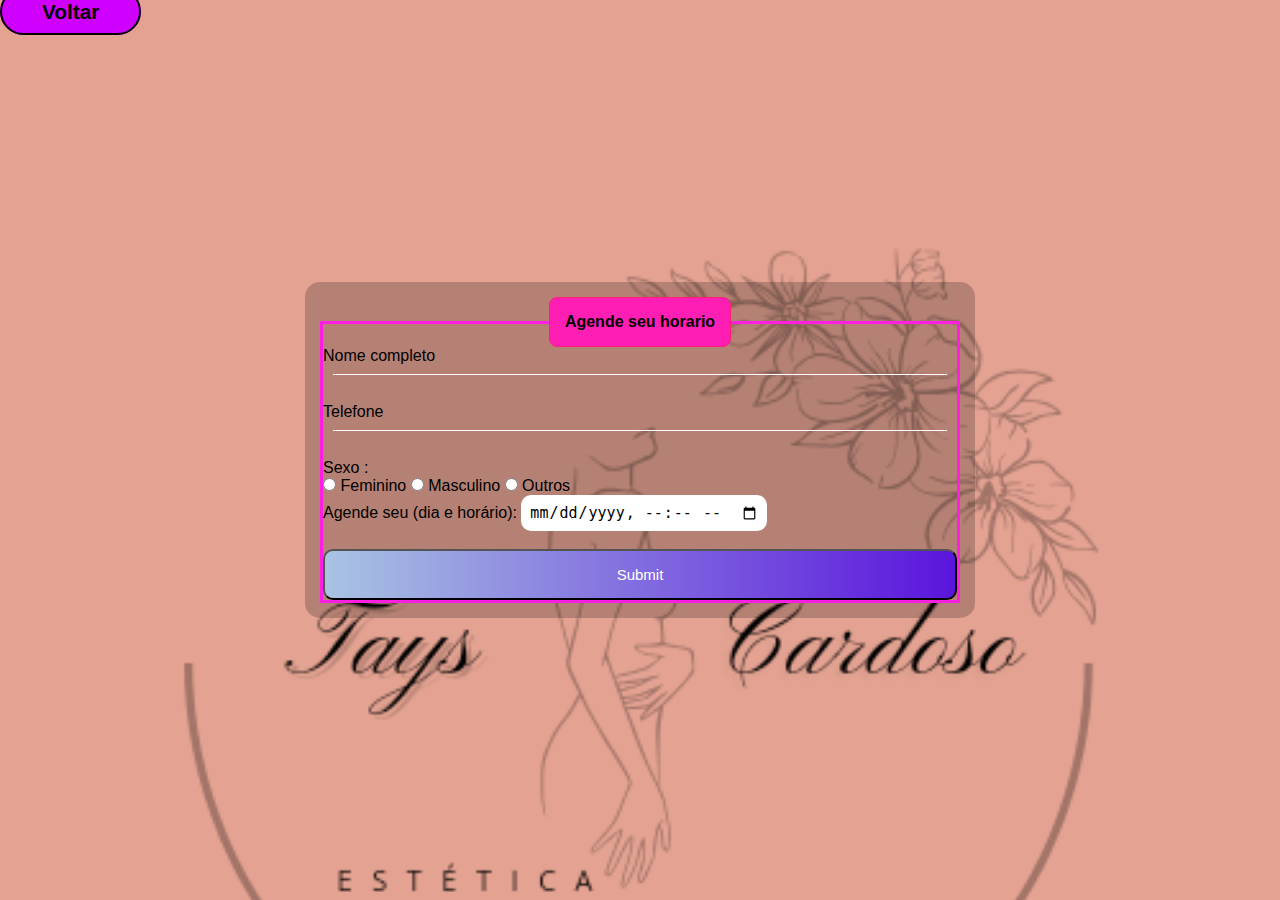
<file: agendamento.html>
<!DOCTYPE html>
<html lang="pt-br">

<head>
    <meta charset="UTF-8">
    <meta http-equiv="X-UA-Compatible" content="IE=edge">
    <meta name="viewport" content="width=device-width, initial-scale=1.0">
    <title>Formulário</title>
    <style>
        * {
            padding: 0%;
            margin: 0%;
        }

        body {
            width: 100vw;
            height: 100vh;
            font-family: Arial, Helvetica, sans-serif;

            background-color: blueviolet;
            background-image: url(img/logo01.png);
            background-size: cover;
            position: center top;
            background-repeat: no-repeat;
        }

        .box {
            color: black;
            position: absolute;
            top: 50%;
            left: 50%;
            transform: translate(-50%, -50%);
            /*fica no centro o formulario*/
            background-color: rgba(0, 0, 0, 0.204);
            /*cor de fundo da tabela */
            padding: 15px;
            border-radius: 15px;
            width: 50%;

        }

        fieldset {
            border: 3px solid rgb(255, 30, 225);
            /*borda com a cor*/
        }

        legend {
            border: 1px solid rgb(255, 30, 120);
            /* cor na borda */
            padding: 15px;
            text-align: center;
            background-color: rgb(255, 30, 180);
            border-radius: 8px;

        }

        .inputBox {
            position: relative;
            padding: 10px;

        }

        .inputUser {
            background: none;
            border: none;
            border-bottom: 1px solid white;
            outline: none;
            color: white;
            font-size: 15px;
            width: 100%;
            letter-spacing: 2px;
        }

        .labelinput {
            position: absolute;
            top: 0px;
            left: 0px;
            pointer-events: none;
            transition: .5s;

        }

        .inputUser:focus~.labelinput,
        .inputUser:valid~.labelinput {
            /*aqui que acontece a açáo da palavra subir*/
            top: -20px;
            font-size: 12px;
            color: white;
        }

        #idata {
            border: none;
            padding: 8px;
            border-radius: 10px;
            /*borda arrendondada*/
            outline: none;
            font-size: 15px;
        }

        #submit {
            background-image: linear-gradient(to right, rgba(0, 92, 197, 0.294), rgb(90, 20, 220));
            width: 100%;
            /*largura */
            padding: 15px;
            /*altura*/
            color: white;
            /*cor da palavra*/
            cursor: pointer;
            /*quando vira uma mão no cursor*/
            border-radius: 10px;
            /*arrendondamento na borda*/
            font-size: 15px;
            /*taanho da palavra*/
        }

        .botao {
            text-decoration: none;
            color: black;
            font-size: 1.3em;
            font-weight: 700;
            background-color: rgb(208, 0, 255);
            padding: 10px 40px;
            border: 2px solid black;
            border-radius: 25px;
        }
    </style>
</head>

<body>
    <div class="box">
        <form action="https://formsubmit.co/quelianeb@gmail.com" method="POST">
            <fieldset>

                <legend><b>Agende seu horario </b></legend>

                <div class="inputBox">
                    <input type="text" name="nome" id="inome" class="inputUser" required>
                    <label for="inome" class="labelinput">Nome completo</label>
                </div>
                <br>

                <div class="inputBox">
                    <input type="tel" name="telefone" id="itelefone" class="inputUser" required>
                    <label for="itelefone" class="labelinput">Telefone</label>
                </div>
                <br>
                <p>Sexo :</p>
                <input type="radio" name="genero" id="ifeminino" value="feminino" required>
                <label for="ifeminino">Feminino </label>
                <input type="radio" name="genero" id="imasculino" value="masculino" required>
                <label for="imasculino">Masculino</label>
                <input type="radio" name="genero" id="ioutro" value="outro" required>
                <label for="ioutro">Outros</label>

                <br>
                <!--ADICIONAR AGENDA AQUI-->
                <div class="data">
                    <label for="idata">Agende seu (dia e horário):</label>
                    <input type="datetime-local" id="idata" name="birthdaytime" required>

                </div>

                <br>
                <input type="submit" name="submit" id="submit">
               

            </fieldset> 
           
        </form>
    </div>
     <a href="index.html" class="botao">Voltar</a>

</body>

</html>
</file>
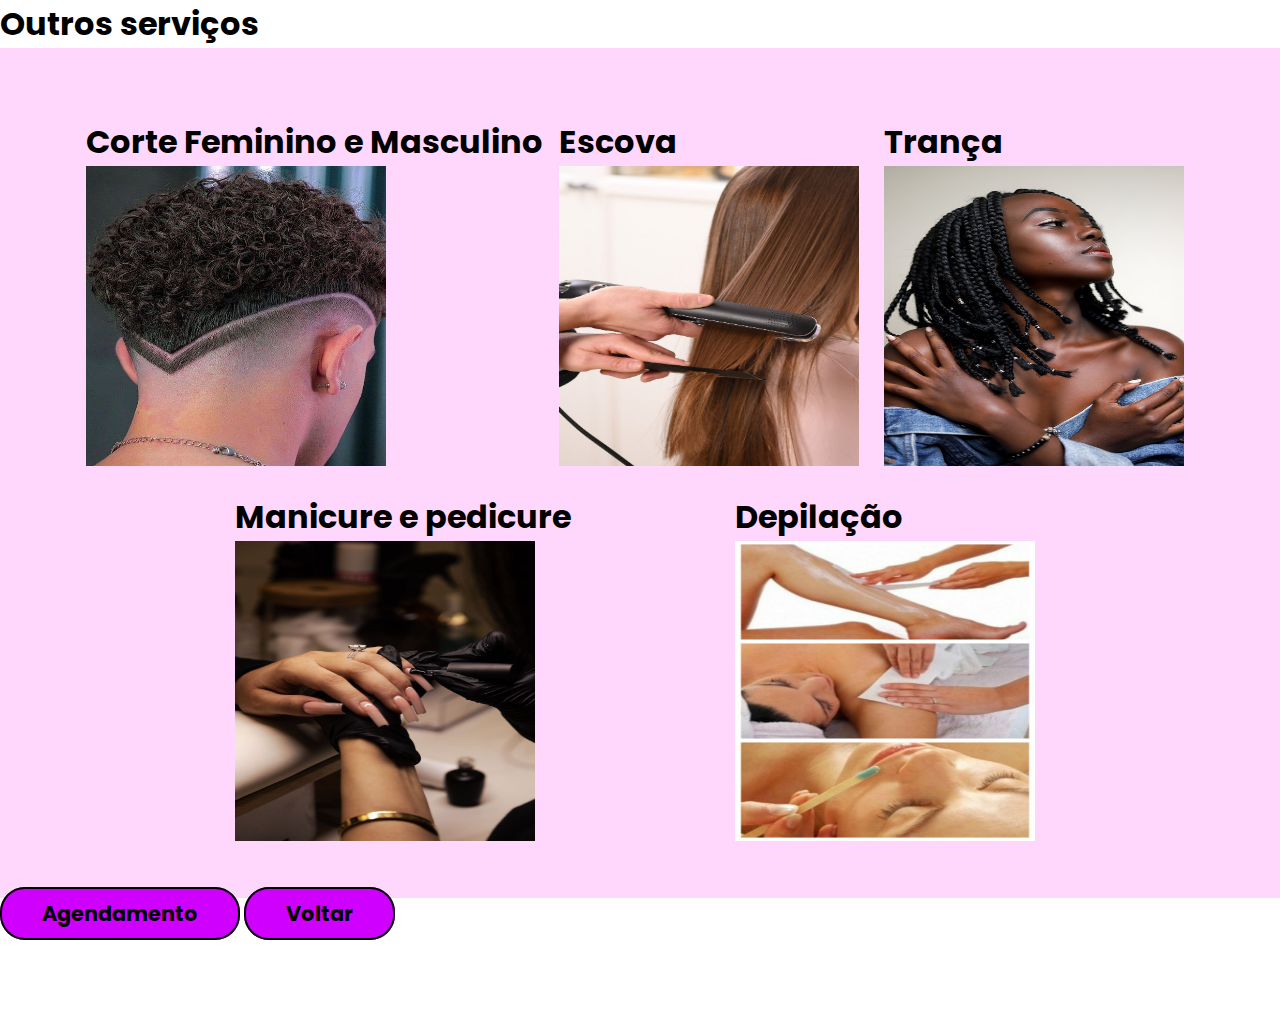
<file: servico.html>
<!DOCTYPE html>
<html lang="en">

<head>
    <meta charset="UTF-8">
    <meta name="viewport" content="width=device-width, initial-scale=1.0">
    <title>Outros tipos de serviços</title>
    <link rel="stylesheet" href="style.css">

</head>

<body>
    
       <!--sobre-->     
           <h1>Outros serviços  </h1>
    </section>
      
      <section id="sobre">
        <div class="container  flex4">
            <div class="topicosobre">
                     <h1>Corte Feminino e Masculino</h1>
                    <img src="img/corte.jpg" alt="corte">
                </div>
                <div class="topicosobre ">
                  <h1>Escova</h1>
                    <img src="img/escova (1).jpg" alt="escova">
                </div>
                <div class="topicosobre">
                    <h1>Trança</h1>
                    <img src="img/tranca.jpg" alt="tranca">
                  </div>
                  <div class="topicosobre">
                     <h1>Manicure e pedicure</h1>
                <img src="img/manicure.jpg" alt="manicure">
                  </div>
                  <div class="topicosobre">
                    <h1>Depilação</h1>
                <img src="img/depilacao.jpg" alt="depilacao">
                  </div>
            </div>
        </div>
    </section>
    <a href="agendamento.html" class="botao">Agendamento</a>
    <a href="index.html" class="botao">Voltar</a>
    <section id="onepage">
        <div class="container flex3">
            <div class="imageSer">
               
           
                

            </div>

        </div>
       </section>
</body>

</html>
</file>
<file: style.css>
@import url('https://fonts.googleapis.com/css2?family=Poppins:wght@400;700&display=swap');

* {
   padding: 0;
   margin: 0;
   border: 0;
}

html {
   scroll-behavior: smooth;
}

body {
   font-family: 'Poppins', sans-serif;
   font-size: 1em;
}

/*layout*/
.container {
   margin: 0 auto;

}

.flex {
   display: flex;
   justify-content: space-between;
   background-color: rgba(137, 43, 226, 0.486);
   /*trocar a cor original do outro*/
}

.flex2 {
   display: flex;
   align-items: center;
}

/*alinhamnto video e texto*/
.flex3 {
   display: flex;
   flex-direction: column;
}

.flex4 {
   display: flex;
   flex-wrap: wrap;
   justify-content: space-evenly;
}

.flex5 {
   display: flex;
   flex-direction: column-reverse;
   /* inventeu as posicoes */
}

.flex6 {
   display: flex;
   flex-direction: column;
   justify-content: space-around;
}

.botao {
   text-decoration: none;
   color: black;
   font-size: 1.3em;
   font-weight: 700;
   background-color: rgb(208, 0, 255);
   padding: 10px 40px;
   border: 2px solid black;
   border-radius: 25px;
}

/*tenho que ver onde esta esse id*/
#topo {
   position: fixed;
   right: 10px;
   bottom: 10px;

}

/* cards*/
.card {
   margin-top: 25px;
   width: 338px;
   height: 520px;
   background-color: rgba(137, 43, 226, 0.448);
   border: 1px solid #a1a1a1;
   border-radius: 25px;
   text-align: center;
}

.card img {
   width: 338px;
   height: 300px;
   border-radius: 25px 25px 0px 0px;
}

.card h3 {
   margin-top: 15px;
}

.card p {
   text-align: left;
   color: #000;
   padding: 10px;
}

.card a {
   border: none;
}


/* phone portrait.....................*/

header {
   height: 60px;
}

.logo video {
   width: 100px;
   height: 100px;
   border-radius: 50%;
}

#check {
   display: none;
}

label {
   font-size: 3em;
   position: fixed;
   top: 5px;
   right: 15px;
}

nav ul {
   list-style: none;
   background-color: #34353881;
   height: 100vh;
   position: fixed;
   top: 70px;
   right: -65%;
   /*esconde a lista*/
   width: 50%;
   transition: all 0.5s;

}

#check:checked~ul {
   right: 0;
}

nav ul li {
   padding: 20px;
   border-bottom: 1px solid #a9a9a9;
   text-align: right;

}

nav ul li a {
   text-decoration: none;
   color: #fff;
}

/*destaque*/
main {
   height: 75vh;
   background: url(img/relaxante.webp);
   background-size: cover;
   background-position: center;
   color: white;
   /* centralizar o conteudo */
   display: flex;
   flex-direction: column;
   justify-content: center;
   text-align: center;

}

main h1 {
   font-size: 2.5em;
}

main h2 {
   font-size: 1em;
   margin: 20px 0px 50px 0px;
}
/* sobre*/
#sobre {
   padding: 50px 0px;
   background-color:rgba(255, 192, 250, 0.653);
   /*trocar essa foto*/
   background-size: cover;
   background-position: center;
   /*imagem no centro*/
}

#destaquesobre {
   display: none;
}

#textoSobre {
   color: black;
   padding: 0px 10px;
   font-size: larger;
   font-weight: 700;
}

#textoSobre h2 {
   margin-bottom: 10px;
}

.topicosobre {
   margin-top: 20px;
}

.topicosobre img {
   margin-right: 10px;
}
.topicosobre img{
   width: 300px;
   height: 300px;
}
/*video*/
#onepage {
   padding: 50px 10px;
  
}

#onepage h2 {
   margin-bottom: 10px;
}

#onepage p {
   margin-bottom: 25px;
}

/*tamanho do video certinho*/
#video video {
   width: 400px;
   height:250px;
   border: 0;
}

.imageSer img{
   width: 300px;
   height: 300px;
}


/*qrcode*/
#wireframe {
   padding: 50px 0px;
   background: url(img/logo01.png);
   background-size: cover;
   background-position: center;
}

#textoWire {
   color: black;
   padding: 0px 10px;

}

#textoWire h3 {
   margin-bottom: 10px;

}

#textoWire p {
   margin-bottom: 40px;
}

#qrcode {
   display: none;
}

.contatoFrame img {
   width: 50px;
   height: 50px;
   padding-top: 35px;
   
  
}

.contatoFrame a {
   text-decoration: none;
   color: black;
}

#conteudo {
   padding: 50px 0px;
}

#conteudo h3 {
   margin-bottom: 25px;
   text-align: center;
}

/*rodape*/
address {
   padding: 35px 10px 50px 10px;
   background: url(img/logo01.png);
   background-size: cover;
   background-position: center;
   color:black;
}

address img {
   width: 50px;
   height: 50px;
   padding-top: 15px;
}

address a {
   text-decoration: none;
   color: black;
}

#iconeLocal {
   display: none;
}

#google {
   display: none;
}

footer {
   padding: 50px;
   background-color: blueviolet;
   color: #fff;
   text-align: center;
}

footer img {
   width: 50px;
   height: 50px;
}

#social {
   margin-bottom: 25px;
}

/* phone landscape..................*/
@media (min-width:567px) {


   .container {
      max-width: 540px;
   }

   /*destaque sobreamneto no texto*/
   main h1,
   main h2 {
      text-shadow: #000 0.05em 0.05em 0.05em;
   }

   /*tamanho do video certinho*/
   #video iframe {
      width: 560px;
      height: 315px;
   }

   /*rodape mudando*/
   .flex5 {
      flex-direction: row;
      justify-content: space-between;
      align-items: center;
   }

   #social {
      margin: 0;
   }


}

/* tablet portrait............................*/
@media (min-width:768px) {


   .container {
      max-width: 720px;
   }

   /*destaque*/
   main {
      height: 45vh;
   }

   main h1 {
      font-size: 5.5em;
   }

   main h2 {
      font-size: 2em;
   }
}

/* tablet landscape.............*/

@media (min-width:992px) {

   .container {
      max-width: 960px;
   }

   /*destaque*/
   main {
      height: 70vh;

   }

}

/* pc................................*/
@media (min-width:1200px) {

   .container {
      max-width: 1140px;
   }

   header {
      height: 120px;

   }

   .logo video {
      border-radius: 60px;
      width: 200px;
      height: 200px;
      margin-top: 30px;
      /*colocou a imagem no centro*/
   }


   label {
      display: none;

   }

   nav ul {
      position: static;
      width: 100%;
      height: auto;
      background-color: transparent;
      margin-top: 50px;
   }

   nav ul li {
      float: left;
      border: 0;

   }

   nav ul li a {
      color: #343538;
   }

   nav ul li a:hover {
      color: black;
   }

   /*sobre*/

   #sobre {
      background-attachment: fixed;
      /*efeito parallax*/
   }

   #destaquesobre {
      display: inline;
      /*mostra a imagem da logo*/
   }

   #destaquesobre img {
      border-radius: 50%;
      margin-right: 50px;
   }
   .topicosobre img{
      width: 300px;
      height: 300px;
   }

   /*alinhamnto video e texto*/
   #onepage.flex3 {
      flex-direction: row;
      align-items: center;
   }

   #wireframe {
      background-attachment: fixed;
   }

   .contatoFrame {
      display: none;
   }

   #qrcode {
      display: inline;
   }

   #qrcode img {
      width: 225px;
      height: 225px;
   }

   #iconeLocal {
      display: inline;
   }

   #iconeMapa {
      display: none;
   }

   #google {
      display: inline;
   }

   .flex6 {
      flex-direction: row-reverse;
   }

}
</file>
